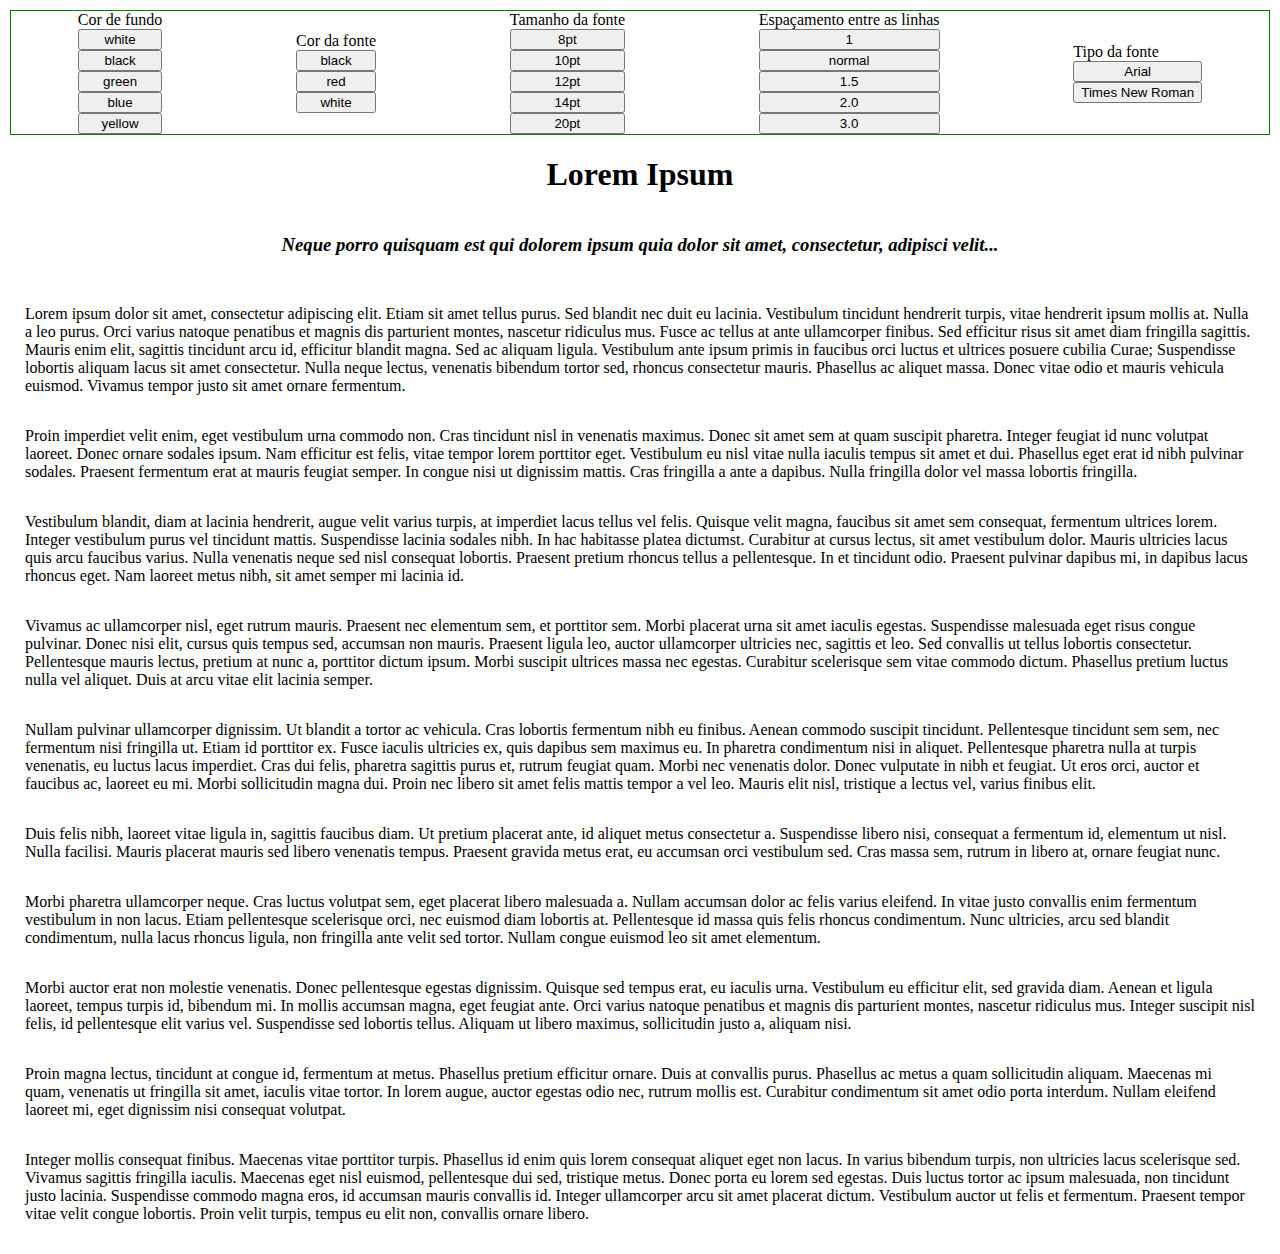
<file: bloco_5/Js_webStorage/index.html>
<!DOCTYPE html>
<html lang="en">
<head>
  <meta charset="UTF-8">
  <meta name="viewport" content="width=device-width, initial-scale=1.0">
  <meta http-equiv="X-UA-Compatible" content="ie=edge">
  <title>Leitor</title>
  <style>
  body {
      margin: 10px;
  }
  .preferences {
      display: flex;
      justify-content: space-around;
      align-items: center;
      flex-wrap: wrap;
      border: 1px solid green;
  }
  .options {
      display: flex;
      flex-direction: column;
  }
  .title {
      display: flex;
      justify-content: center;
      align-items: center;
  }
  .description {
      display: flex;
      justify-content: center;
      align-items: center;
      font-style: italic;
  }
  .content {
      display: flex;
      flex-direction: column;
      justify-content: center;
      margin: 15px;
  }
  .paragraph {
      display: flex;
  }
  </style>

</head>
<body>
<section class="preferences">
<section id="background-color" class="options">
<span>Cor de fundo</span>
<button>white</button>
<button>black</button>
<button>green</button>
<button>blue</button>
<button>yellow</button>
</section>
<section id="font-color" class="options">
<span>Cor da fonte</span>
<button>black</button>
<button>red</button>
<button>white</button>
</section>
<section id="font-size" class="options">
<span>Tamanho da fonte</span>
<button>8pt</button>
<button>10pt</button>
<button>12pt</button>
<button>14pt</button>
<button>20pt</button>
</section>
<section id="line-height" class="options">
<span>Espaçamento entre as linhas</span>
<button>1</button>
<button>normal</button>
<button>1.5</button>
<button>2.0</button>
<button>3.0</button>
</section>
<section id="font-family" class="options">
<span>Tipo da fonte</span>
<button>Arial</button>
<button>Times New Roman</button>
</section>
</section>
<main>
<section class="title">
<h1>Lorem Ipsum</h1>
</section>
<section class="description">
<h3>Neque porro quisquam est qui dolorem ipsum quia dolor sit amet, consectetur, adipisci velit...</h3>
</section>
<article class="content">
<p class="paragraph">
  Lorem ipsum dolor sit amet, consectetur adipiscing elit. Etiam sit amet tellus purus. Sed blandit nec duit eu lacinia. Vestibulum tincidunt hendrerit turpis, vitae hendrerit ipsum mollis at. Nulla a leo purus. Orci varius natoque penatibus et magnis dis parturient montes, nascetur ridiculus mus. Fusce ac tellus at ante ullamcorper finibus. Sed efficitur risus sit amet diam fringilla sagittis. Mauris enim elit, sagittis tincidunt arcu id, efficitur blandit magna. Sed ac aliquam ligula. Vestibulum ante ipsum primis in faucibus orci luctus et ultrices posuere cubilia Curae; Suspendisse lobortis aliquam lacus sit amet consectetur. Nulla neque lectus, venenatis bibendum tortor sed, rhoncus consectetur mauris. Phasellus ac aliquet massa. Donec vitae odio et mauris vehicula euismod. Vivamus tempor justo sit amet ornare fermentum.
</p>
<p class="paragraph">
  Proin imperdiet velit enim, eget vestibulum urna commodo non. Cras tincidunt nisl in venenatis maximus. Donec sit amet sem at quam suscipit pharetra. Integer feugiat id nunc volutpat laoreet. Donec ornare sodales ipsum. Nam efficitur est felis, vitae tempor lorem porttitor eget. Vestibulum eu nisl vitae nulla iaculis tempus sit amet et dui. Phasellus eget erat id nibh pulvinar sodales. Praesent fermentum erat at mauris feugiat semper. In congue nisi ut dignissim mattis. Cras fringilla a ante a dapibus. Nulla fringilla dolor vel massa lobortis fringilla.
</p>
<p class="paragraph">
  Vestibulum blandit, diam at lacinia hendrerit, augue velit varius turpis, at imperdiet lacus tellus vel felis. Quisque velit magna, faucibus sit amet sem consequat, fermentum ultrices lorem. Integer vestibulum purus vel tincidunt mattis. Suspendisse lacinia sodales nibh. In hac habitasse platea dictumst. Curabitur at cursus lectus, sit amet vestibulum dolor. Mauris ultricies lacus quis arcu faucibus varius. Nulla venenatis neque sed nisl consequat lobortis. Praesent pretium rhoncus tellus a pellentesque. In et tincidunt odio. Praesent pulvinar dapibus mi, in dapibus lacus rhoncus eget. Nam laoreet metus nibh, sit amet semper mi lacinia id.
</p>
<p class="paragraph">
  Vivamus ac ullamcorper nisl, eget rutrum mauris. Praesent nec elementum sem, et porttitor sem. Morbi placerat urna sit amet iaculis egestas. Suspendisse malesuada eget risus congue pulvinar. Donec nisi elit, cursus quis tempus sed, accumsan non mauris. Praesent ligula leo, auctor ullamcorper ultricies nec, sagittis et leo. Sed convallis ut tellus lobortis consectetur. Pellentesque mauris lectus, pretium at nunc a, porttitor dictum ipsum. Morbi suscipit ultrices massa nec egestas. Curabitur scelerisque sem vitae commodo dictum. Phasellus pretium luctus nulla vel aliquet. Duis at arcu vitae elit lacinia semper.
</p>
<p class="paragraph">
  Nullam pulvinar ullamcorper dignissim. Ut blandit a tortor ac vehicula. Cras lobortis fermentum nibh eu finibus. Aenean commodo suscipit tincidunt. Pellentesque tincidunt sem sem, nec fermentum nisi fringilla ut. Etiam id porttitor ex. Fusce iaculis ultricies ex, quis dapibus sem maximus eu. In pharetra condimentum nisi in aliquet. Pellentesque pharetra nulla at turpis venenatis, eu luctus lacus imperdiet. Cras dui felis, pharetra sagittis purus et, rutrum feugiat quam. Morbi nec venenatis dolor. Donec vulputate in nibh et feugiat. Ut eros orci, auctor et faucibus ac, laoreet eu mi. Morbi sollicitudin magna dui. Proin nec libero sit amet felis mattis tempor a vel leo. Mauris elit nisl, tristique a lectus vel, varius finibus elit.
</p>
<p class="paragraph">
  Duis felis nibh, laoreet vitae ligula in, sagittis faucibus diam. Ut pretium placerat ante, id aliquet metus consectetur a. Suspendisse libero nisi, consequat a fermentum id, elementum ut nisl. Nulla facilisi. Mauris placerat mauris sed libero venenatis tempus. Praesent gravida metus erat, eu accumsan orci vestibulum sed. Cras massa sem, rutrum in libero at, ornare feugiat nunc.
</p>
<p class="paragraph">
  Morbi pharetra ullamcorper neque. Cras luctus volutpat sem, eget placerat libero malesuada a. Nullam accumsan dolor ac felis varius eleifend. In vitae justo convallis enim fermentum vestibulum in non lacus. Etiam pellentesque scelerisque orci, nec euismod diam lobortis at. Pellentesque id massa quis felis rhoncus condimentum. Nunc ultricies, arcu sed blandit condimentum, nulla lacus rhoncus ligula, non fringilla ante velit sed tortor. Nullam congue euismod leo sit amet elementum.
</p>
<p class="paragraph">
  Morbi auctor erat non molestie venenatis. Donec pellentesque egestas dignissim. Quisque sed tempus erat, eu iaculis urna. Vestibulum eu efficitur elit, sed gravida diam. Aenean et ligula laoreet, tempus turpis id, bibendum mi. In mollis accumsan magna, eget feugiat ante. Orci varius natoque penatibus et magnis dis parturient montes, nascetur ridiculus mus. Integer suscipit nisl felis, id pellentesque elit varius vel. Suspendisse sed lobortis tellus. Aliquam ut libero maximus, sollicitudin justo a, aliquam nisi.
</p>
<p class="paragraph">
  Proin magna lectus, tincidunt at congue id, fermentum at metus. Phasellus pretium efficitur ornare. Duis at convallis purus. Phasellus ac metus a quam sollicitudin aliquam. Maecenas mi quam, venenatis ut fringilla sit amet, iaculis vitae tortor. In lorem augue, auctor egestas odio nec, rutrum mollis est. Curabitur condimentum sit amet odio porta interdum. Nullam eleifend laoreet mi, eget dignissim nisi consequat volutpat.
</p>
<p class="paragraph">
  Integer mollis consequat finibus. Maecenas vitae porttitor turpis. Phasellus id enim quis lorem consequat aliquet eget non lacus. In varius bibendum turpis, non ultricies lacus scelerisque sed. Vivamus sagittis fringilla iaculis. Maecenas eget nisl euismod, pellentesque dui sed, tristique metus. Donec porta eu lorem sed egestas. Duis luctus tortor ac ipsum malesuada, non tincidunt justo lacinia. Suspendisse commodo magna eros, id accumsan mauris convallis id. Integer ullamcorper arcu sit amet placerat dictum. Vestibulum auctor ut felis et fermentum. Praesent tempor vitae velit congue lobortis. Proin velit turpis, tempus eu elit non, convallis ornare libero.
</p>
</article>
</main>  
</body>
<script src = 'script.js'> </script>
</html>
</file>
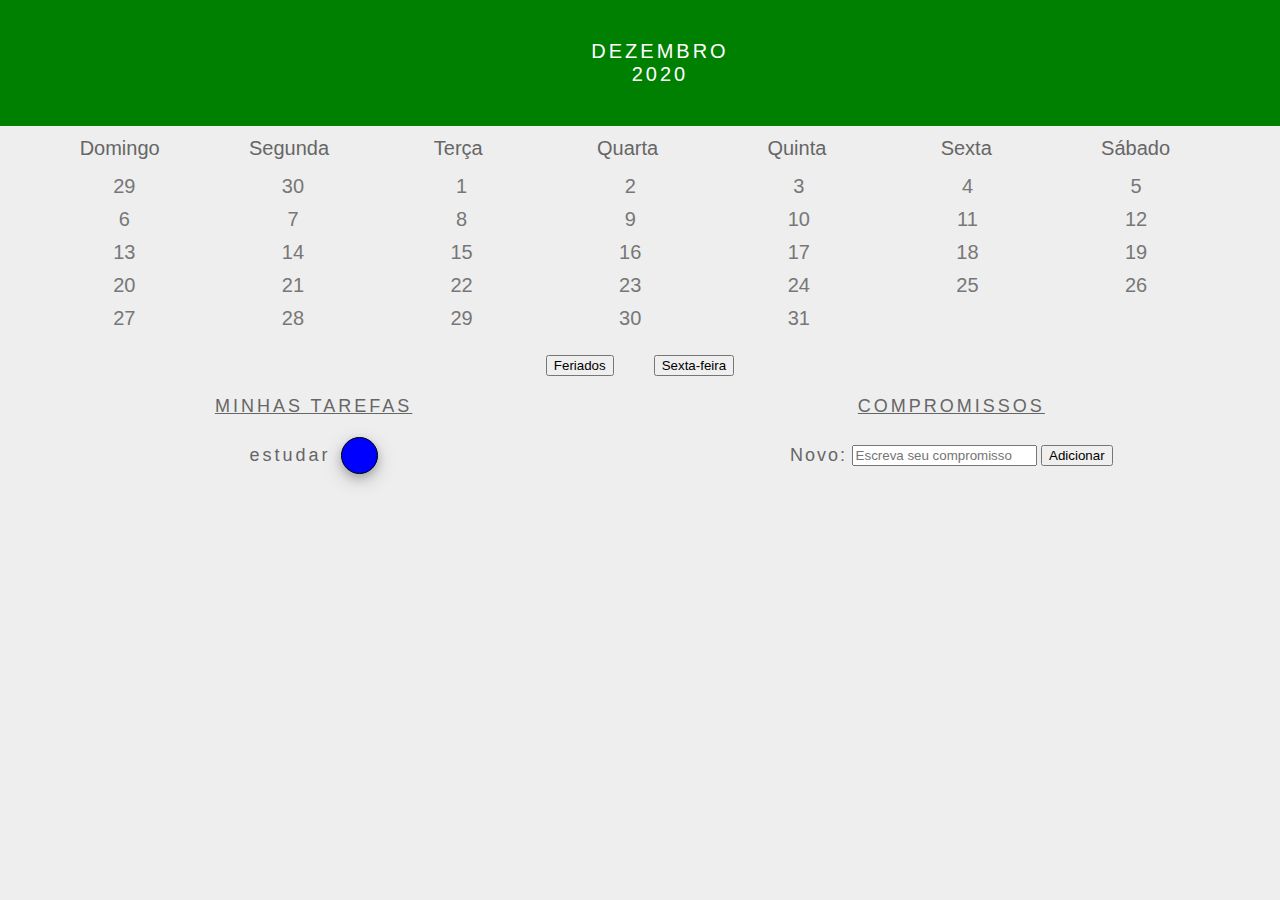
<file: bloco_5/Js-eventos/exercises.html>
<!DOCTYPE html>
<html>
  <head>
    <link rel="stylesheet" href="style.css">
    <meta charset="UTF-8" />
    <meta name="viewport" content="width=device-width" />
    <title>Calendar</title>
  </head>
  <body>
    <header class="month-container">
      <ul>
        <li id="month">Dezembro</li>
        <li id="year">2020</li>
      </ul>
    </header>
    <div class="week-days-container">
      <ul class="week-days">
      </ul>
    </div>
    <div class="days-container">
      <ul id="days">
      </ul>
    </div>
    <div class="buttons-container">
    </div>
    <section class="tasks-container">
      <div class="my-tasks">
        <h3>MINHAS TAREFAS</h3>
      </div>
      <div class="input-container">
        <h3>COMPROMISSOS</h3>
        <label for="task-input">Novo:</label>
        <input type="text"
          id="task-input"
          placeholder="Escreva seu compromisso"
        >
        <button id="btn-add">Adicionar</button>
      </div>
      <div class="task-list-container">
        <ul class="task-list">
        </ul>
      </div>
    </section>
    <script src="script.js"></script>
  </body>
</html>
</file>
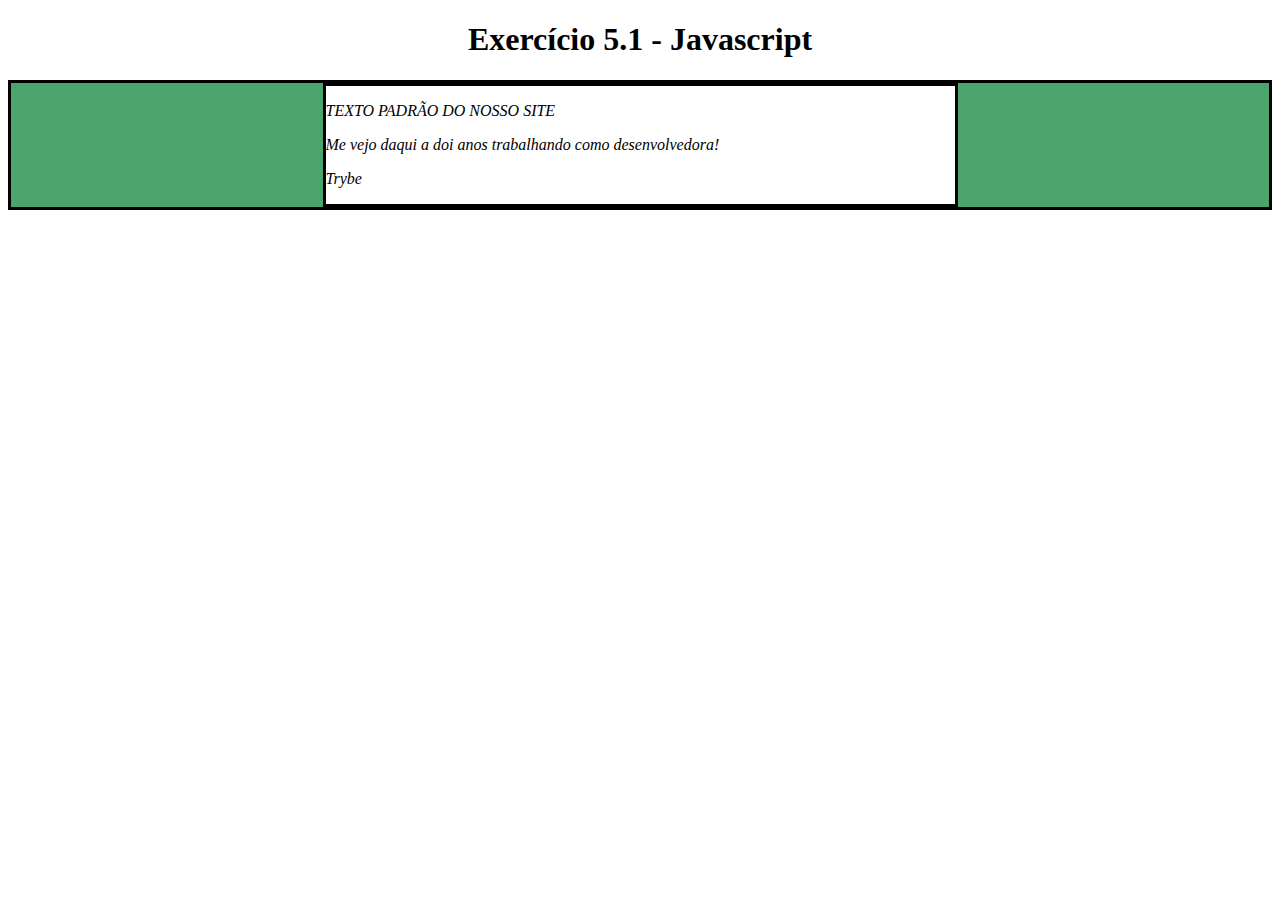
<file: bloco_5/Js_domESeletores/exercises.html>
<!DOCTYPE html>
<html>
  <head>
    <meta charset="UTF-8" />
    <meta name="viewport" content="width=device-width" />
    <title>Exercício 5.1</title>

    <style>
      div {
        border-color: black;
        border-style: solid;
      }
      .title {
        text-align: center;
      }

      .main-content {
        background-color: yellow;
      }

      .main-content .center-content {
        background-color: red;
        width: 50%;
        margin: 0 auto;
      }

      .main-content .center-content p {
        font-style: italic;
      }
    </style>
  </head>
  <body>
    <h1 class="title">Exercício 5.1 - JavaEscripito </h1>
    <div class="main-content">
      <div class="center-content">
        <p>Texto padrão do nosso site</p>
        <p>-----</p>
        <p>Trybe</p>
      </div>
    </div>
    <script>
      
        /*
        Aqui você vai modificar os elementos já existentes utilizando apenas as funções:
        - document.getElementById()
        - document.getElementsByClassName()
        - document.getElementsByTagName()
 Crie uma função que mude o texto na tag <p> para uma descrição de como você se vê daqui a 2 anos. (Não gaste tempo pensando no texto e sim realizando o exercício)
 Crie uma função que mude a cor do quadrado amarelo para o verde da Trybe (rgb(76,164,109)).
 Crie uma função que mude a cor do quadrado vermelho para branco.
 Crie uma função que corrija o texto da tag <h1>.
 Crie uma função que modifique todo o texto da tag <p> para maiúsculo.
 Crie uma função que exiba o conteúdo de todas as tags <p> no console.
        */
    function modificatexto() {
       let text = document.getElementsByTagName('p')[1]; text.innerHTML= "Me vejo daqui a doi anos trabalhando como desenvolvedora!" 
      }
      modificatexto();

      function changecolor() {
        let changecolor = document.getElementsByClassName("main-content")[0]; changecolor.style.background = 'rgb(76,164,109)';
      }
      changecolor();
      function changecolorred() {
        let changeColorRed = document.getElementsByClassName("center-content")[0]; changeColorRed.style.background = 'white';
      }
      changecolorred();

      function corrigetexto() {
        let corrigetexto = document.getElementsByTagName("h1")[0]; corrigetexto.innerHTML = " Exercício 5.1 - Javascript"
        
      }
      corrigetexto();

      function caixaAlta() {
       let caixaAlta = document.getElementsByTagName('p')[0]; caixaAlta.innerText = caixaAlta.innerText.toUpperCase()
      }
     caixaAlta();

     function mostrarParagrafos() {
       let paragrafos= document.getElementsByTagName('p');
       for( let i in paragrafos)
      console.log(paragrafos[i].innerText)
      }
     mostrarParagrafos();
    </script>
  </body>
</html>
</file>
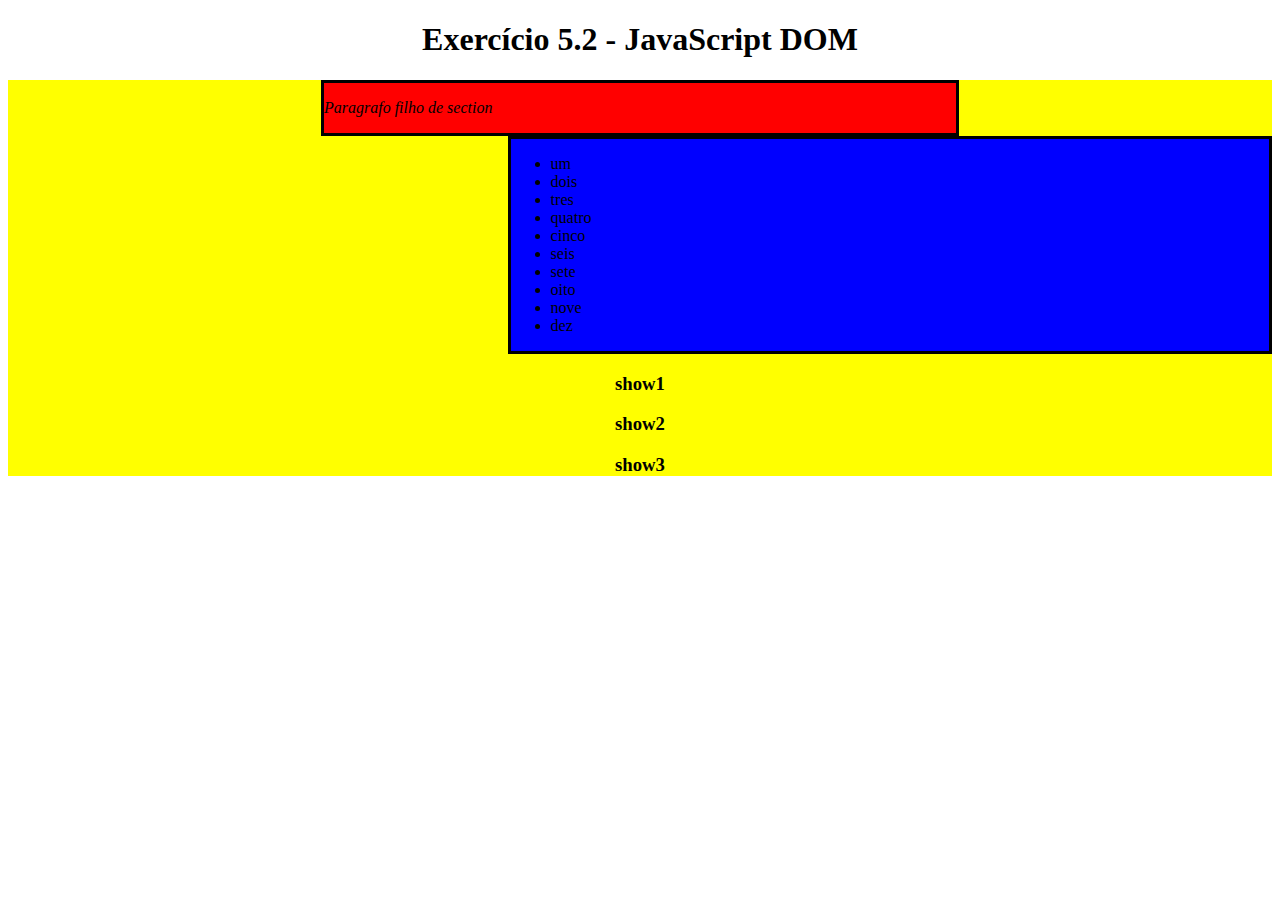
<file: bloco_5/Js_elementos/exercise.html>
<!DOCTYPE html>
<html>
  <head>
    <meta charset="UTF-8" />
    <meta name="viewport" content="width=device-width" />
    <title>Exercício 5.2</title>
    <style>
      section {
        border-color: black;
        border-style: solid;
      }

      .title {
        text-align: center;
      }

      .main-content {
        background-color: yellow;
      }

      .main-content .center-content {
        background-color: red;
        width: 50%;
        margin-left: auto;
        margin-right: auto;
      }

      .main-content .center-content p {
        font-style: italic;
      }

      .main-content .left-content {
        background-color: green;
        width: 60%;
        margin-left: 0;
        margin-right: auto;
      }

      .main-content .left-content .small-image {
        display: block;
        margin-left: auto;
        margin-right: auto;
        border-radius: 100%;
      }

      .main-content .right-content {
        background-color: blue;
        width: 60%;
        margin-left: auto;
        margin-right: 0;
      }

      .main-content .description {
        text-align: center;
      }
    </style>
  </head>
  <body>
    <script>
      // COLOQUE SEU CÓDIGO AQUI
      // Adicione a tag h1 com o texto Exercício 5.2 - JavaScript DOM como filho da tag body ;
      const tagH1 = document.createElement('h1');
      tagH1.innerText = 'Exercício 5.2 - JavaScript DOM';
      document.body.appendChild(tagH1);

      //Adicione a tag main com a classe main-content como filho da tag body ;
      const tagMain = document.createElement('main');
      tagMain.className = 'main-content';
      document.body.appendChild(tagMain);

      //Adicione a tag section com a classe center-content como filho da tag main criada no passo 2;
      const tagSection = document.createElement('section');
      tagSection.className = 'center-content';
      tagMain.appendChild(tagSection);

      //Adicione a tag p como filho do section criado no passo 3 e coloque algum texto;
      const tagParagrafo = document.createElement('p');
      tagParagrafo.innerText = 'Paragrafo filho de section';
     tagSection.appendChild(tagParagrafo);

      // Adicione a tag section com a classe left-content como filho da tag main criada no passo 2;
      const tagSection2 = document.createElement('section');
      tagSection2.className = 'left-content';
      tagMain.appendChild(tagSection2);

      //Adicione a tag section com a classe right-content como filho da tag main criada no passo 2;
      const tagSection3 = document.createElement('section');
      tagSection3.className = 'right-content';
      tagMain.appendChild(tagSection3);

      //Adicione uma imagem com src configurado para o valor https://picsum.photos/200 e classe small-image . Esse elemento deve ser filho do section criado no passo 5;
      const tagImg = document.createElement('img');
      tagImg.className = 'small-image';
      tagImg.src = 'https://picsum.photos/200';
      tagSection2.appendChild(tagImg);

      //Adicione uma lista não ordenada com os valores de 1 a 10 por extenso, ou seja, um , dois , três , ... como valores da lista. Essa lista deve ser filha do section criado no passo 6;

      const tagListUl = document.createElement('ul');
      tagSection3.appendChild(tagListUl);
      const arrayLi = ['um', 'dois', 'tres', 'quatro', 'cinco', 'seis', 'sete', 'oito', 'nove', 'dez']
      for(let i in arrayLi) {
        const tagLi = document.createElement('li');
        tagLi.innerHTML = arrayLi[i];
        tagListUl.appendChild(tagLi)
      }

      // Adicione 3 tags h3 , todas sendo filhas do main criado no passo 2.

      for(let i = 1; i <= 3; i++){
        const tagH3 = document.createElement('h3');
        tagH3.innerHTML = 'show' + i;
        tagMain.appendChild(tagH3);
      }
      // Adicione a classe title na tag h1 criada;
      const classH1 = document.querySelector('h1');
      classH1.className = 'title';

      //Adicione a classe description nas 3 tags h3 criadas;
      const classH3 = document.getElementsByTagName('h3');
      for(let i = 0; i < 3; i++)
      classH3[i].className = 'description';

      //Remova a section criado no passo 5 (aquele que possui a classe left-content ). Utilize a função .removeChild() ;
      const removeClassLeft = document.getElementsByClassName('left-content')[0];
      tagMain.removeChild(removeClassLeft);

      // Centralize a section criado no passo 6 (aquele que possui a classe right-content ). Dica: para centralizar, basta configurar o margin-right: auto da section ;

      const styleSection = document.getElementsByClassName('rigth-content')[0];
      styleSection.style.marginRight='auto';

       // Troque a cor de fundo do elemento pai da `section` criada no passo 3 (aquela que possui a classe `center-content`) para a cor verde;

       const backColor = document.getElementsByClassName('center-content')[0];
       backColor.parentNode.style.backgroundColor = 'green';

       // Remova os dois últimos elementos ( nove e dez ) da lista criada no passo 8.
      ul.lastchild.remove();
      ul.lastchild.remove();
    </script>
  </body>
</html>
</file>
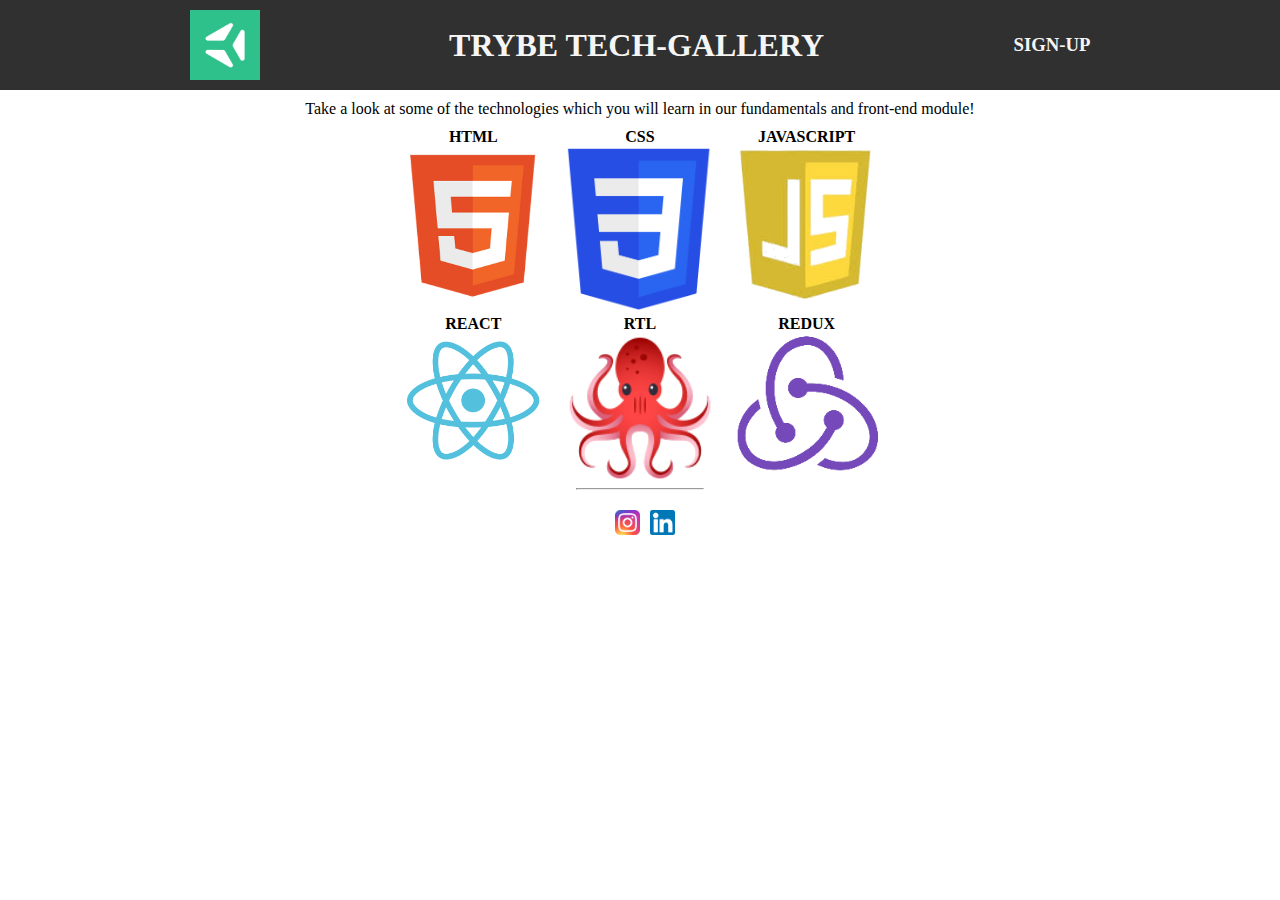
<file: bloco_6/htmlECss_flexbox/tech-gallery.html>
<!DOCTYPE html>
<html lang="pt">
  <head>
    <meta charset="UTF-8">
    <meta name="viewport" content="width=device-width, initial-scale=1.0">
    <title>Trybe Tech-Gallery</title>
    <link rel = "stylesheet" type = "text/css" href = "style.css" />
  </head>
  </head>
  <body>
    <header >
      <div class='header-container'>
        <img class="header-img" src="./images/trybe-logo.jpg" alt="Website logo" />
        <h1>TRYBE TECH-GALLERY</h1>
        <h3>SIGN-UP</h3>
      </div>
    </header>
    <section class= 'section_1'>
      <p>Take a look at some of the technologies which you will learn in our fundamentals and front-end module!</p>
    </section>
    <section class='section_2'>
            <div>
        <h4>HTML</h4>
        <img class="gallery-img" src="./images/html-logo.png" alt="HTML logo" />
      </div>
      <div>
        <h4>CSS</h4>
        <img class="gallery-img" src="./images/css-logo.png" alt="CSS logo" />
      </div>
      <div>
        <h4>JAVASCRIPT</h4>
        <img class="gallery-img" src="./images/javaScript-logo.png" alt="JavaScript logo" />
      </div>
      <div>
        <h4>REACT</h4>
        <img class="gallery-img" src="./images/react-logo.png" alt="React logo" />
      </div>
      <div>
        <h4>RTL</h4>
        <img class="gallery-img" src="./images/rtl-logo.png" alt="React Testing Library logo" />
      </div>
      <div>
        <h4>REDUX</h4>
        <img class="gallery-img" src="./images/redux-logo.png" alt="Redux logo" />
      </div>
    </section>
    <hr />
    <footer>
      <a href="https://www.instagram.com/betrybe/" target="_blank">
        <img class="social-img" src="./images/instagram-logo.png" alt="Instagram logo" />
      </a>
      <a href="https://www.linkedin.com/school/betrybe/" target="_blank">
        <img class="social-img" src="./images/linked-in-logo.png" alt="Linkedin logo" />
      </a>
    </footer>
  </body>
</html>
</file>
<file: bloco_5/Js-eventos/style.css>
* {
  margin: 0;
}

body {
  font-family: Verdana, Geneva, Tahoma, sans-serif;
  background-color: #eee;
}

button {
  margin: 20px;
}

#btn-add {
  margin: 0;
}

.buttons-container {
  background-color: #eee;
  display: inline-block;
  text-align: center;
  width: 100%;
}

#days {
  margin: 0;
}

#days li {
  color: #777;
  display: inline-block;
  font-size:20px;
  margin: 5px 0;
  text-align: center;
  vertical-align: middle;
  width: 13.6%;
}

.input-container {
  width: 49%;
  height: 100px;
  display: inline-block;
}

input {
  margin-top: 8px;
}

label {
  color: #666;
  font-size: 18px;
  font-weight: 500;
  letter-spacing: 2px;
  vertical-align: middle;
}

.month-container {
  background: green;
  padding: 40px 25px;
  text-align: center;
}

.month-container ul li {
  color:white;
  font-size: 20px;
  letter-spacing: 3px;
  list-style-type: none;
  text-transform: uppercase;
}

.my-tasks {
  clear: both;
  float: left;
  height: 100px;
  vertical-align: middle;
  width: 49%;
}

.my-tasks div {
  border: 1px solid black;
  border-radius: 100%;
  box-shadow: 0 4px 8px 0 rgba(0, 0, 0, 0.2), 0 6px 20px 0 rgba(0, 0, 0, 0.19);
  display: inline-block;
  height: 35px;
  margin-left: 10px;
  vertical-align: middle;
  width: 35px;
}

.my-tasks div:hover {
  height: 45px;
  width: 45px;
}

.my-tasks span {
  color: #666;
  font-size: 18px;
  font-weight: 500;
  letter-spacing: 3px;
  padding-bottom: 10px;
  vertical-align: middle;
}

.tasks-container {
  height: 130px;
  justify-content: center;
  text-align: center;
  width: 100%;
}

.tasks-container h3 {
  color: #666;
  font-size: 18px;
  font-weight: 500;
  margin-bottom: 20px;
  text-decoration: underline;
  letter-spacing: 3px;
}

.task-list {
  margin-top: 20px;
}

.task-list-container {
  display: inline-block;
}

.task-list-container ul {
  list-style-type: none;
  padding: 0;
  color: #666;
  font-size: 18px;
  font-weight: 500;
  letter-spacing: 2px;
  vertical-align: middle;
}

.week-days-container {
  margin-left: 35px;
}

.week-days li {
  color: #666;
  display: inline-block;
  text-align: center;
  vertical-align: middle;
  width: 13.6%;
}

.week-days {
  font-size: 20px;
  margin: 0px;
  padding: 10px 0;
}
</file>
<file: bloco_6/htmlECss_flexbox/style.css>
* {
  margin: 0;
  padding: 0;
  box-sizing: border-box;
  font-family: 'Ubuntu';
}

.header-img {
  width: 70px;
}

.gallery-img {
  width: 150px;
}

.social-img {
  width: 25px;
  margin-left: 10px;
}
.header-container {
  color:whitesmoke;
  display: flex;
  justify-content: space-evenly;
  align-items: center;
  padding: 10px 0;
  background-color: rgb(49, 48, 48);
}
h4 {
  text-align: center;
}
.section_1 {
  display: flex;
  justify-content: center;
  padding: 10px;
}

.section_2 {
  margin: auto;
  width: 500px;
  display: flex;
  flex-wrap: wrap;
  border-radius: 5px;
  justify-content: space-around;
}

footer {
  display: flex;
  justify-content: center;
  padding: 20px;
}

hr {
	width: 10%;
margin:auto;
	}
</file>
